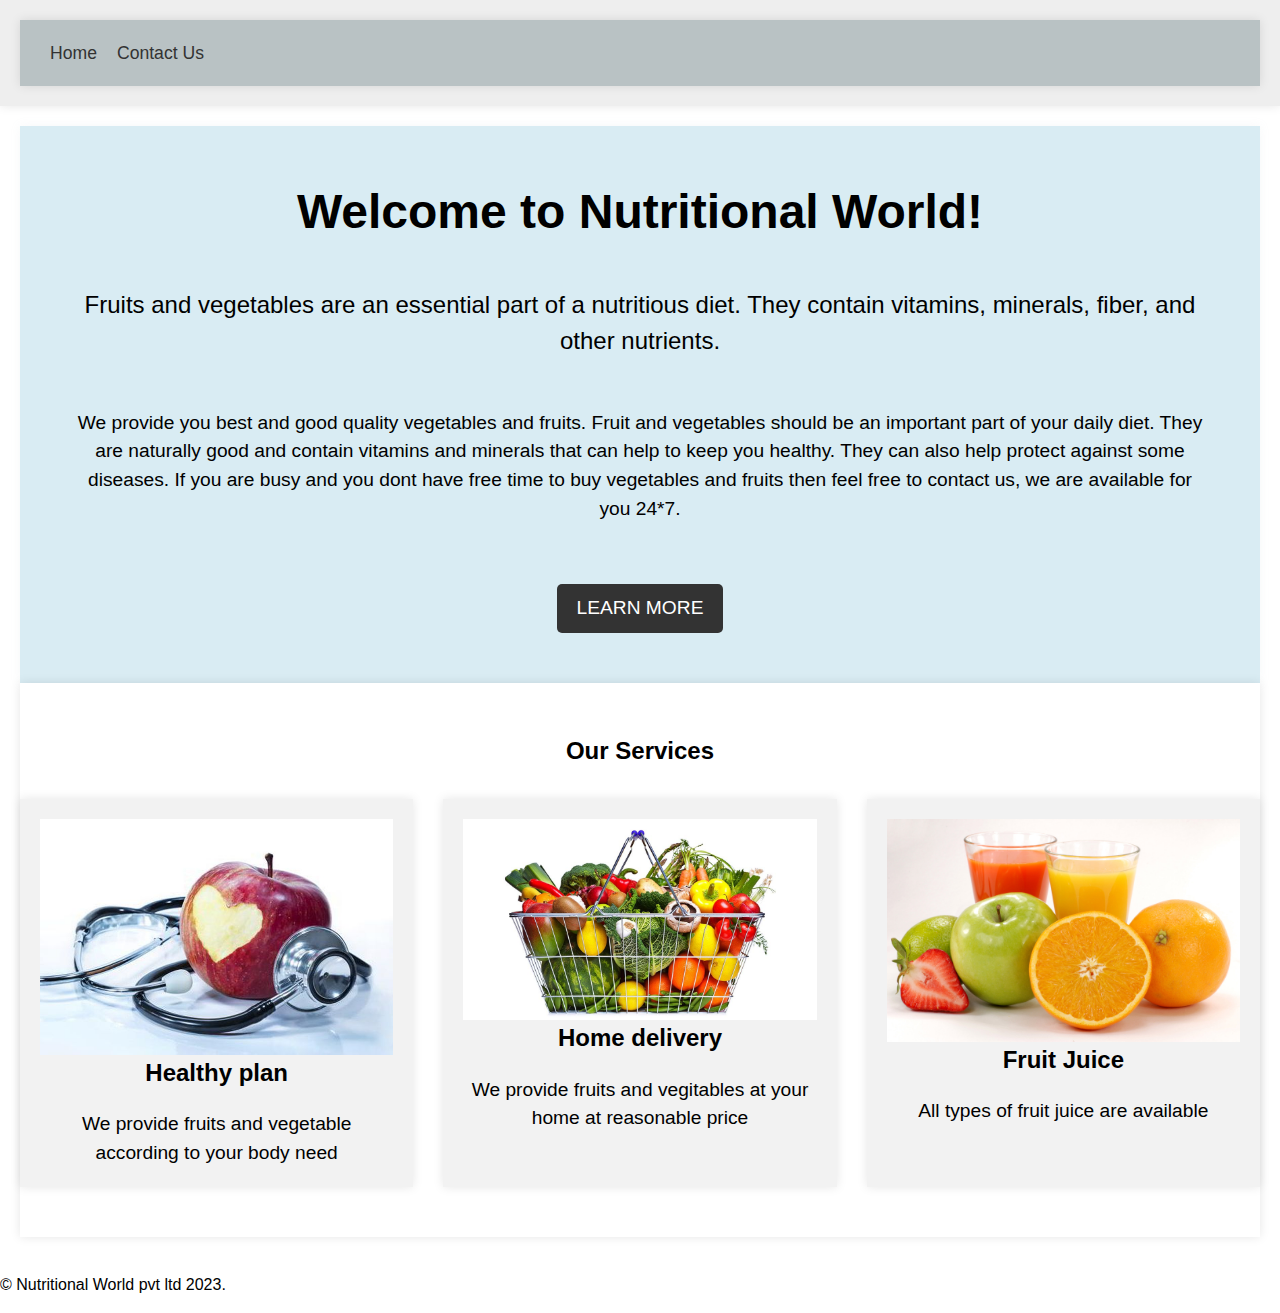
<file: index.html>
<!DOCTYPE html>
<html>
<head>
	<title>Vegitables and Fruits</title>
	<meta name="viewport" content="width=device-width, initial-scale=1">
	<link rel="stylesheet" type="text/css" href="style.css">
	<script src="script.js"></script>
</head>
<body>
	<header>
		<nav>
			<a href="index.html">Home</a>
			<a href="contact.html">Contact Us</a>
		</nav>
	</header>
	<main>
		<section id="about">
			<h1>Welcome to Nutritional World!</h1>
			<p style="font-size:x-large;">Fruits and vegetables are an essential part of a nutritious diet.
				They contain vitamins, minerals, fiber, and other nutrients.</p>
            <p> We provide you best and good quality vegetables and fruits.
				Fruit and vegetables should be an important part of your daily diet. 
				They are naturally good and contain vitamins and minerals that can help to keep you healthy.
				They can also help protect against some diseases.
                If you are busy and you dont have free time to buy vegetables and fruits then
	            feel free to contact us, we are available for you 24*7.
			</p>
			<a href="#services" class="btn">Learn More</a>
		</section>
		<section id="services">
			<h2>Our Services</h2>
			<div class="services-grid">
				<div class="service" background>
					<img src="Images\dr.jpg" alt="Health">
					<h3>Healthy plan</h3>
					<p>We provide fruits and vegetable according 
						to your body need</p>
				</div>
				<div class="service">
					<img src="Images\backet.jpg" alt="Backet">
					<h3>Home delivery </h3>
					<p>We provide fruits and vegitables at your home 
						at reasonable price
					</p>
				</div>
				<div class="service">
					<img src="Images/juice.jpg" alt="Juice">
					<h3>Fruit Juice</h3>
					<p>All types of fruit juice are available</p>
				</div>
				
			</div>
		</section>
	</main>
	<footer>
		<p>&copy; Nutritional World pvt ltd 2023.</p>
	</footer>
</body>
</html>
</file>
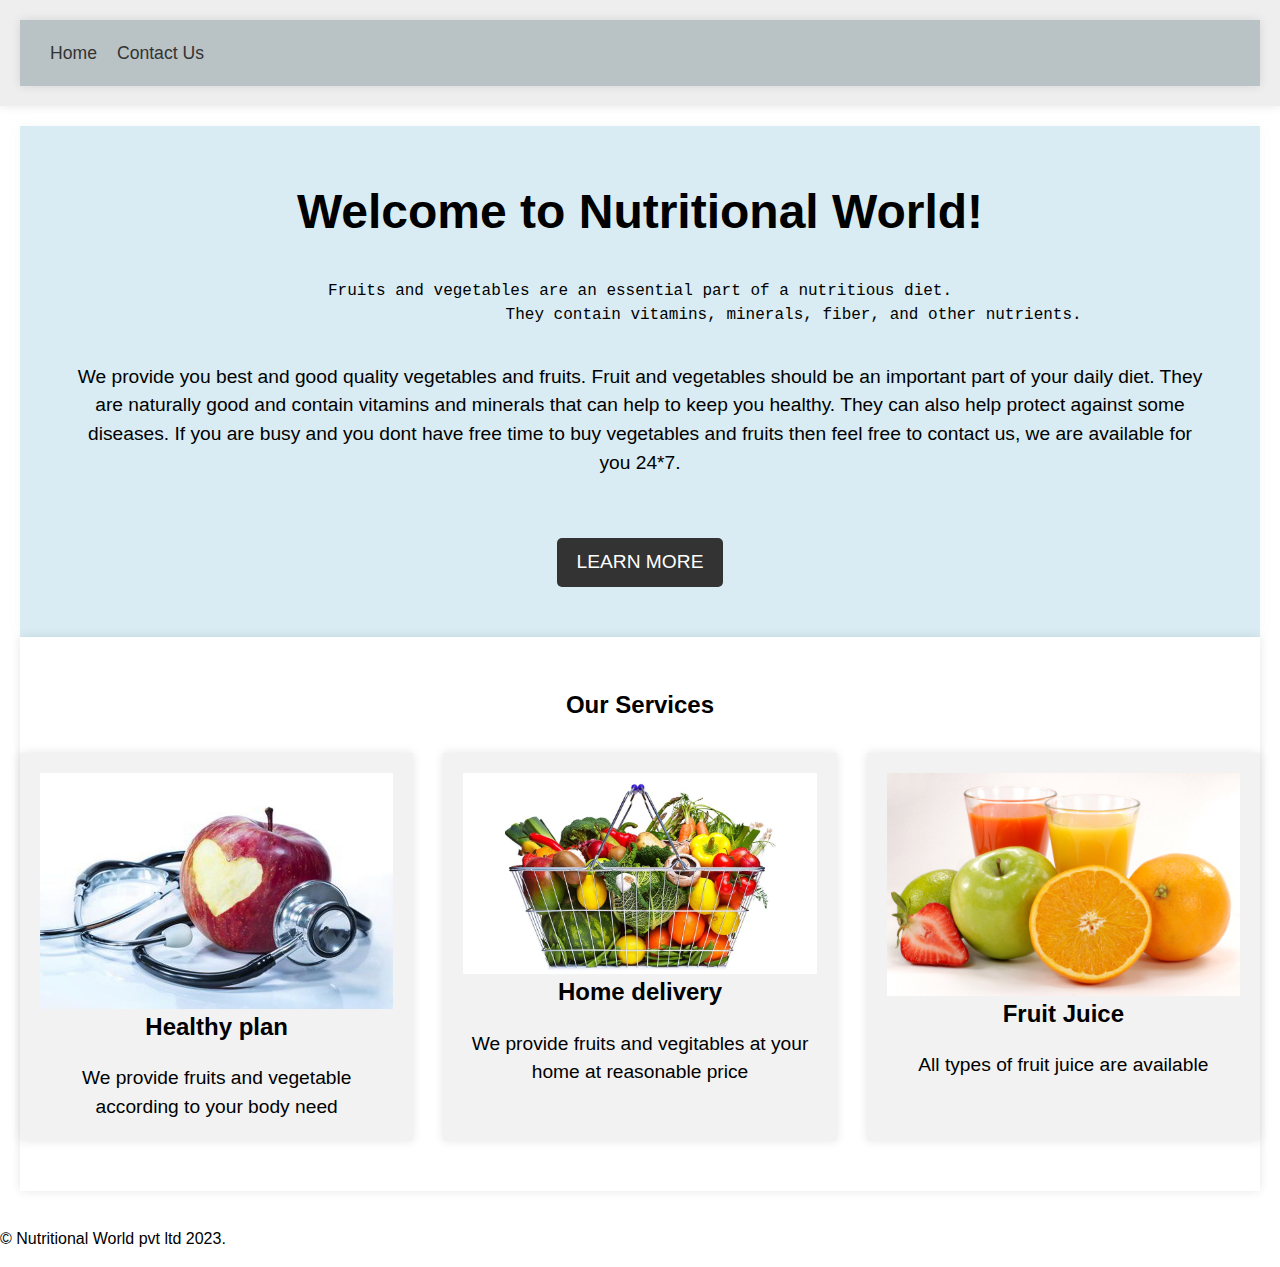
<file: Business.html>
<!DOCTYPE html>
<html>
<head>
	<title>Vegitables and Fruits</title>
	<meta name="viewport" content="width=device-width, initial-scale=1">
	<link rel="stylesheet" type="text/css" href="style.css">
	<script src="script.js"></script>
</head>
<body>
	<header>
		<nav>
			<a href="Business.html">Home</a>
			<a href="contact.html">Contact Us</a>
		</nav>
	</header>
	<main>
		<section id="about">
			<h1>Welcome to Nutritional World!</h1>
			<pre>Fruits and vegetables are an essential part of a nutritious diet.
				They contain vitamins, minerals, fiber, and other nutrients.</pre>
            <p> We provide you best and good quality vegetables and fruits.
				Fruit and vegetables should be an important part of your daily diet. 
				They are naturally good and contain vitamins and minerals that can help to keep you healthy.
				They can also help protect against some diseases.
                If you are busy and you dont have free time to buy vegetables and fruits then
	            feel free to contact us, we are available for you 24*7.
			</p>
			<a href="#services" class="btn">Learn More</a>
		</section>
		<section id="services">
			<h2>Our Services</h2>
			<div class="services-grid">
				<div class="service" background>
					<img src="Images\dr.jpg" alt="Health">
					<h3>Healthy plan</h3>
					<p>We provide fruits and vegetable according 
						to your body need</p>
				</div>
				<div class="service">
					<img src="Images\backet.jpg" alt="Backet">
					<h3>Home delivery </h3>
					<p>We provide fruits and vegitables at your home 
						at reasonable price
					</p>
				</div>
				<div class="service">
					<img src="Images/juice.jpg" alt="Juice">
					<h3>Fruit Juice</h3>
					<p>All types of fruit juice are available</p>
				</div>
				
			</div>
		</section>
	</main>
	<footer>
		<p>&copy; Nutritional World pvt ltd 2023.</p>
	</footer>
</body>
</html>
</file>
<file: style.css>
* {
	box-sizing: border-box;
}
html {
	font-size: 16px;
}
body {
	margin: 0;
	padding: 0;
	font-family: Arial, sans-serif;
	line-height: 1.5;
}

a {
	text-decoration: none;
	color: #333;
}
nav {
	display: flex;
	justify-content: left;
	background-color: #b9c2c4;
	padding: 20px;
	box-shadow: 0 0 10px rgba(0, 0, 0, 0.1);
}
nav a {
	margin: 0 10px;
	font-size: 1.1rem;
}
header {
	background-color: #eee;
	padding: 20px;
	box-shadow: 0 0 10px rgba(0, 0, 0, 0.1);
}
main {
	padding: 20px;
}
h1, h2, h3 {
	margin: 0;
	padding: 0;
}

#about {
	display: flex;
	flex-direction: column;
	align-items: center;
	text-align: center;
	
	background-color: #d9ecf3;
	padding: 50px;
	box-shadow: 0 0 10px rgba(170, 187, 199, 0.1);
}
#about h1 {
	font-size: 3rem;
	margin-bottom: 15px;
}
#about p {
	font-size: 1.2rem;
	margin-bottom: 30px;
}

#services {
	padding: 50px 0;
	text-align: center;
	background-color: #fff;
	box-shadow: 0 0 10px rgba(0, 0, 0, 0.1);
}
.services-grid {
	display: grid;
	grid-template-columns: repeat(auto-fit, minmax(250px, 1fr));
	grid-gap: 30px;
	margin-top: 30px;
}
.service {
	background-color: #f2f2f2;
	padding: 20px;
	box-shadow: 0 0 10px rgba(0, 0, 0, 0.1);
}
.service h3 {
	font-size: 1.5rem;
	margin-bottom: 15px;
}
.service p {
	font-size: 1.2rem;
	margin-bottom: 0;
}
img{
	display: block;
	max-width: 100%;
}

.btn {
	display: inline-block;
	padding: 10px 20px;
	background-color: #333;
	color: #fff;
	border-radius: 5px;
	text-transform: uppercase;
	font-size: 1.2rem;
	margin-top: 30px;
}
.btn:hover {
	background-color: #555;
	cursor: pointer;
}
@media screen and (max-width: 768px) {
	h1 {
		font-size: 2.5rem;
	}
	#about p {
		font-size: 1rem;
		margin-bottom: 20px;
	}
	.services-grid {
		grid-template-columns: repeat(2, minmax(250px, 1fr));
	}
}
@media screen and (max-width: 480px) {
	h1 {
		font-size: 2rem;
	}
	#about p {
		font-size: 1rem;
		margin-bottom: 20px;
	}
	.services-grid {
		grid-template-columns: repeat(1, minmax(250px, 1fr));
	}
}
</file>
